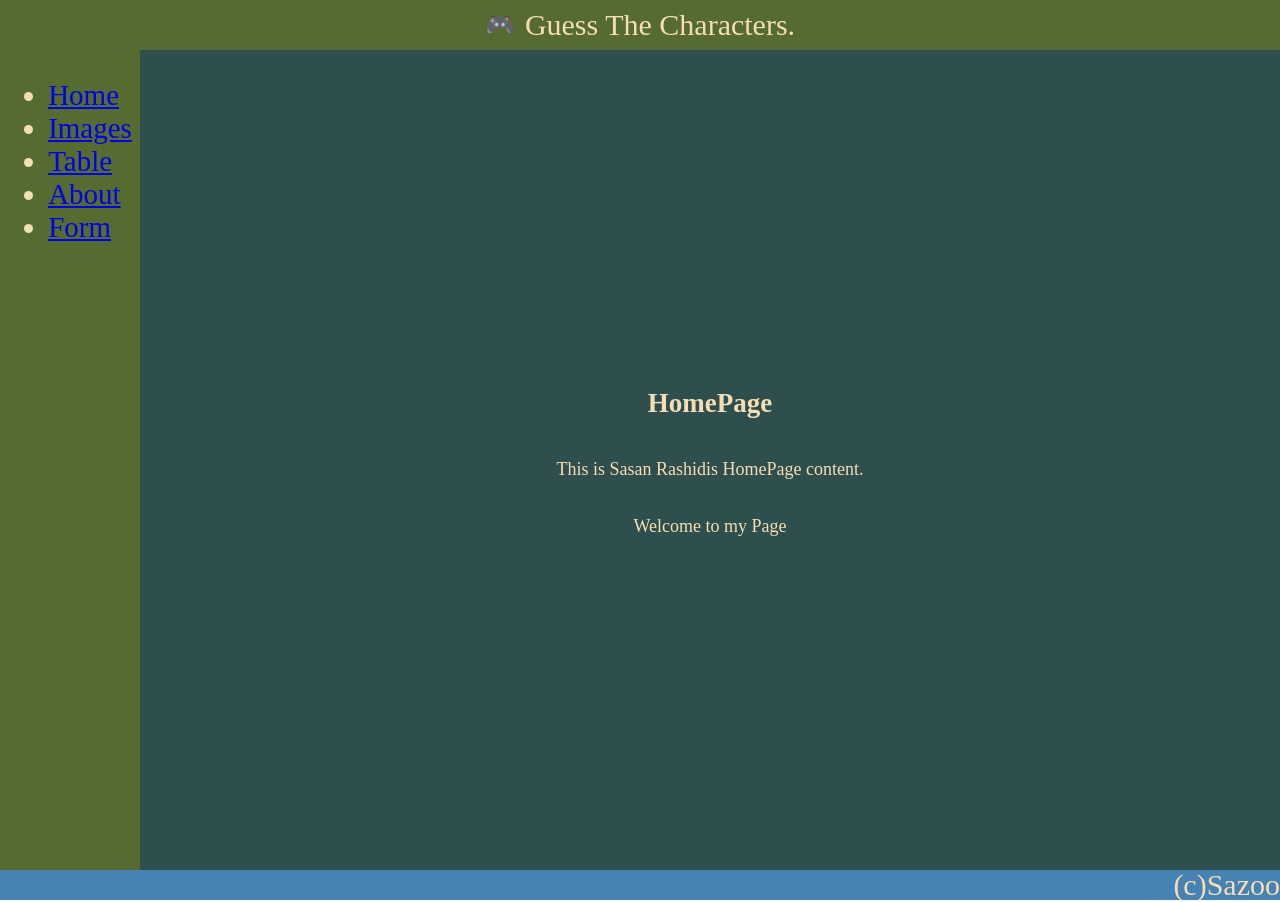
<file: MyAppFinal/index.html>
<!DOCTYPE html>
<html lang="en">
<head>
    <meta charset="UTF-8">
    <meta name="viewport" content="width=device-width, initial-scale=1.0">
    <title>About Us</title>
    <link rel="stylesheet" href="./css/MyApps.css" />
    <link rel="stylesheet" href="./css/images.css" />
    <link rel="stylesheet" href="./css/tables.css" />
    <link rel="stylesheet" href="./css/about.css" />
    <link rel="stylesheet" href="./css/form.css" />
    <link rel="stylesheet" href="./css/buttons.css" />
</head>
<body>
    <div class="GridPage">
        <div class="GridItemMain">
            <div class="about-contentIndex">
                <h2>HomePage</h2>
                <p>This is Sasan Rashidis HomePage content.</p>
                <p>Welcome to my Page</p>
            </div>
        </div>
        <div class="GridItemSideOne">
            <div class="side-menu">
                <ul>
                    <li><a href="index.html">Home</a></li>
                    <li><a href="images.html">Images</a></li>
                    <li><a href="tables.html">Table</a></li>
                    <li><a href="about.html">About</a></li>
                    <li><a href="form.html">Form</a></li>
                </ul>
            </div>
        </div>
        <div class="GridItemHeader">Guess The Characters.</div>
        <div class="GridItemFooter">(c)Sazoo</div>
    </div>
</body>
</html>
</file>
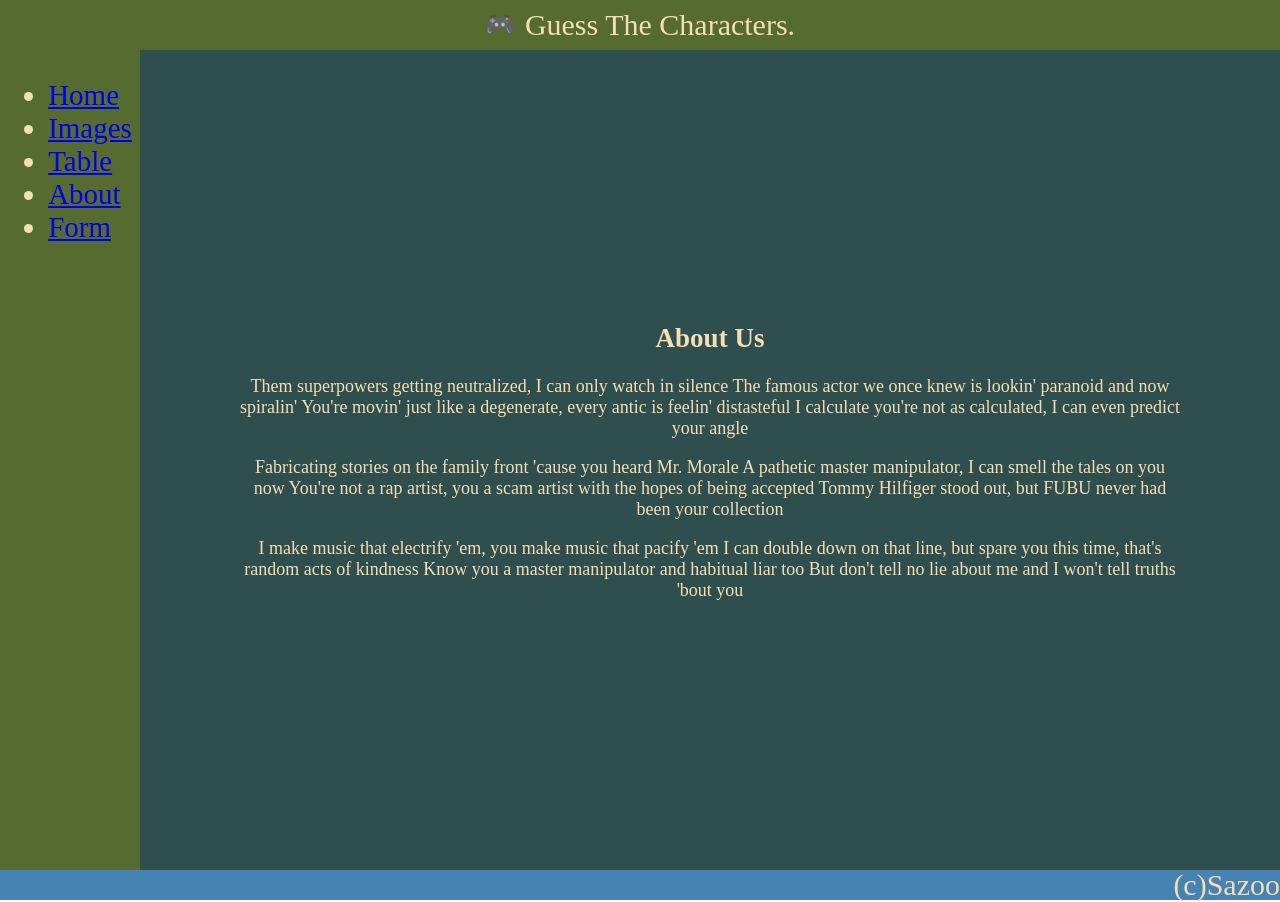
<file: MyAppFinal/about.html>
<!DOCTYPE html>
<html lang="en">
<head>
    <meta charset="UTF-8">
    <meta name="viewport" content="width=device-width, initial-scale=1.0">
    <title>About Us</title>
    <link rel="stylesheet" href="./css/MyApps.css" />
    <link rel="stylesheet" href="./css/images.css" />
    <link rel="stylesheet" href="./css/tables.css" />
    <link rel="stylesheet" href="./css/about.css" />
    <link rel="stylesheet" href="./css/form.css" />
    <link rel="stylesheet" href="./css/buttons.css" />
</head>
<body>
    <div class="GridPage">
        <div class="GridItemMain">
            <div class="about-contentAbout">
                <h2>About Us</h2>
                <p>Them superpowers getting neutralized, I can only watch in silence
                    The famous actor we once knew is lookin' paranoid and now spiralin'
                    You're movin' just like a degenerate, every antic is feelin' distasteful
                    I calculate you're not as calculated, I can even predict your angle</p>
                
                <p>Fabricating stories on the family front 'cause you heard Mr. Morale
                    A pathetic master manipulator, I can smell the tales on you now
                    You're not a rap artist, you a scam artist with the hopes of being accepted
                    Tommy Hilfiger stood out, but FUBU never had been your collection</p>

                <p>I make music that electrify 'em, you make music that pacify 'em
                    I can double down on that line, but spare you this time, that's random acts of kindness
                    Know you a master manipulator and habitual liar too
                    But don't tell no lie about me and I won't tell truths 'bout you</p>
            </div>
        </div>
        <div class="GridItemSideOne">
            <div class="side-menu">
                <ul>
                    <li><a href="index.html">Home</a></li>
                    <li><a href="images.html">Images</a></li>
                    <li><a href="tables.html">Table</a></li>
                    <li><a href="about.html">About</a></li>
                    <li><a href="form.html">Form</a></li>
                </ul>
            </div>
        </div>
        <div class="GridItemHeader">Guess The Characters.</div>
        <div class="GridItemFooter">(c)Sazoo</div>
    </div>
</body>
</html>
</file>
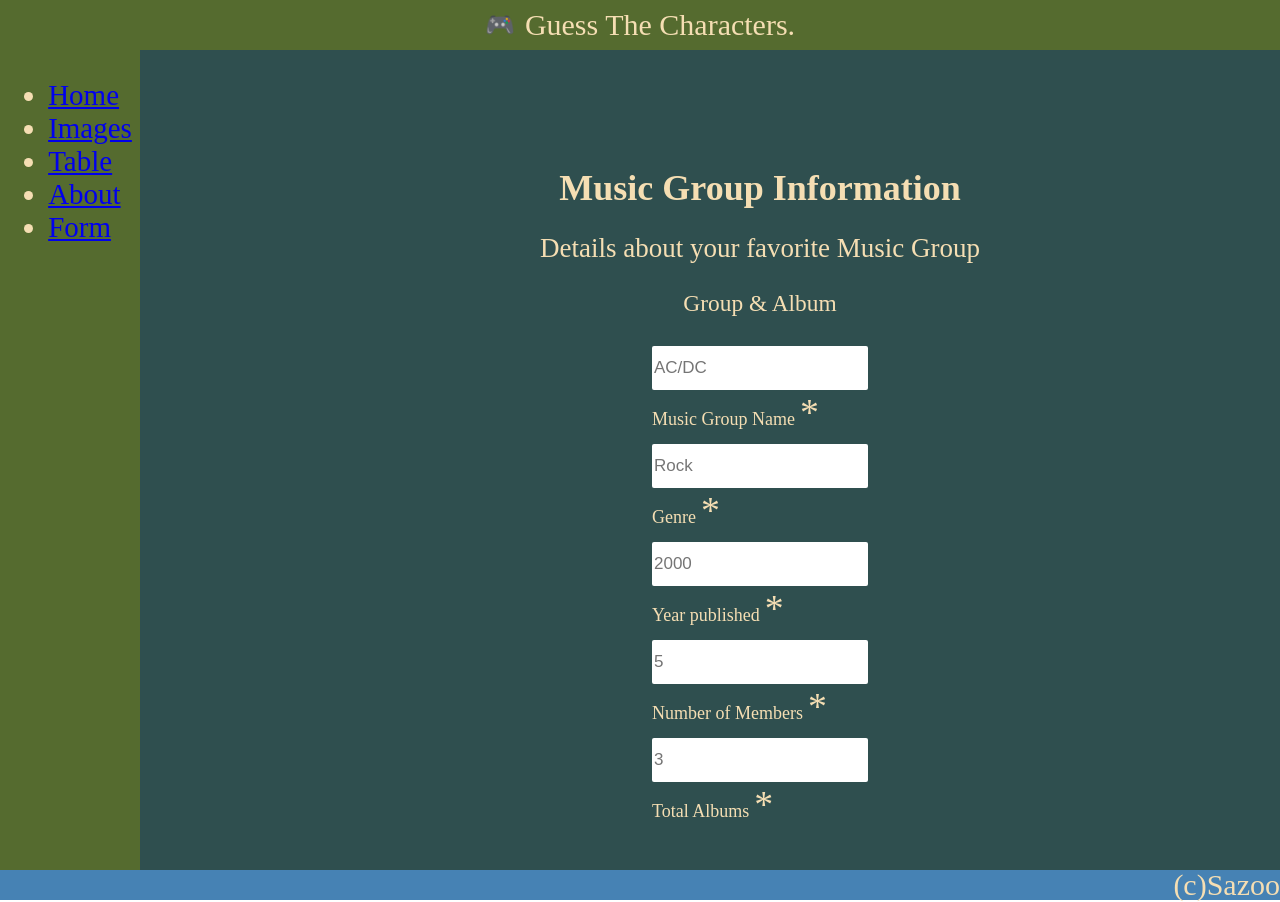
<file: MyAppFinal/form.html>
<!DOCTYPE html>
<html lang="en">
<head>
    <meta charset="UTF-8">
    <meta name="viewport" content="width=device-width, initial-scale=1.0">
    <title>Add a New Book</title>

    
    <link rel="stylesheet" href="./css/MyApps.css" />
    <link rel="stylesheet" href="./css/images.css" />
    <link rel="stylesheet" href="./css/tables.css" />
    <link rel="stylesheet" href="./css/about.css" />
    <link rel="stylesheet" href="./css/form.css" />
    <link rel="stylesheet" href="./css/buttons.css" />
</head>
<body>
    <div class="GridPage">
        <div class="GridItemMain">
            <!-- Form code -->
            <form class="formContainer" id="newMusicGroupForm" method="post">
                <div class="formIntroContainer">
                    <div>
                        <h1>Music Group Information</h1>
                        <h2>Details about your favorite Music Group</h2>
                        <legend>Group & Album</legend>
                    </div>
                   
                </div>

                <div class="formContentContainer">
                    <fieldset>
                        <div class="formInputContainer">
                            <input id="musicGroupName" name="musicGroupName" type="text" placeholder="AC/DC" required />
                            <label for="musicGroupName">Music Group Name</label>
                        </div>
                        <div class="formInputContainer">
                            <input id="genre" name="genre" type="text" placeholder="Rock" required />
                            <label for="genre">Genre</label>
                        </div>
                        <div class="formInputContainer">
                            <input id="establishedYear" name="establishedYear" type="text" placeholder="2000" required />
                            <label for="establishedYear">Year published</label>
                        </div>
                        <div class="formInputContainer">
                            <input id="artistLength" name="artistLength" type="text" placeholder="5" required />
                            <label for="artistLength">Number of Members</label>
                        </div>
                        <div class="formInputContainer">
                            <input id="totalAlbum" name="totalAlbum" type="text" placeholder="3" required />
                            <label for="totalAlbum">Total Albums</label>
                        </div>
                    </fieldset>
                </div>

                
            </form>
        </div>
        <!-- Sidebar -->
        <div class="GridItemSideOne">
            <div class="side-menu">
                <ul>
                    <li><a href="index.html">Home</a></li>
                    <li><a href="images.html">Images</a></li>
                    <li><a href="tables.html">Table</a></li>
                    <li><a href="about.html">About</a></li>
                    <li><a href="form.html">Form</a></li>
                </ul>
            </div>
        </div>
        <!-- Header and Footer -->
        <div class="GridItemHeader">Guess The Characters.</div>
        <div class="GridItemFooter">(c)Sazoo</div>
    </div>

    <script type="module" src="./script/form.js"></script>
</body>
</html>
</file>
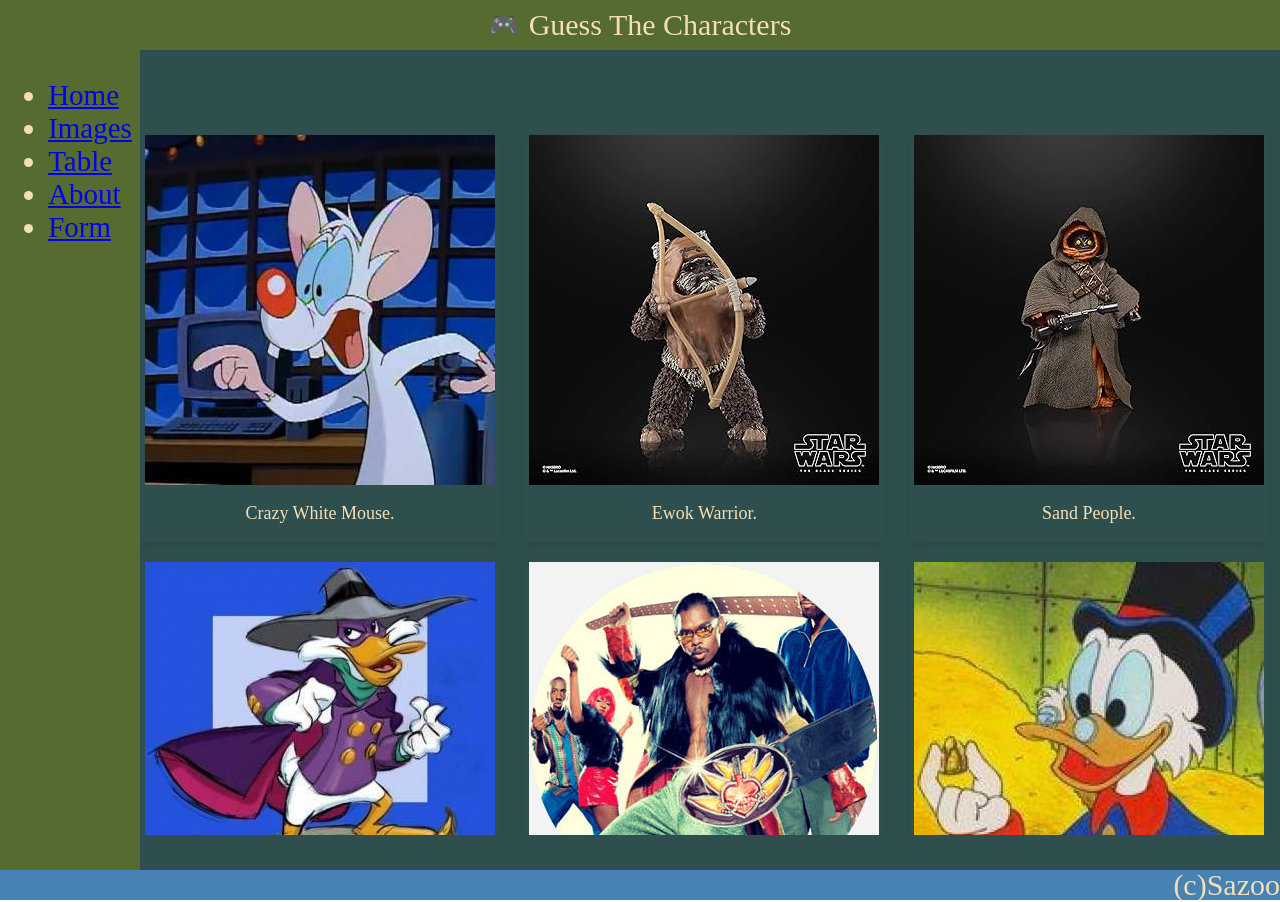
<file: MyAppFinal/images.html>
<!DOCTYPE html>
<html lang="en">
<head>
    <meta charset="utf-8" />
    <title>Grid template areas example</title>
    <meta name="viewport" content="width=device-width" />
    <link rel="stylesheet" href="./css/MyApps.css" />
    <link rel="stylesheet" href="./css/images.css" />
    <link rel="stylesheet" href="./css/tables.css" />
    <link rel="stylesheet" href="./css/about.css" />
    <link rel="stylesheet" href="./css/form.css" />
    <link rel="stylesheet" href="./css/buttons.css" />
</head>
<body>
    <div class="GridPage">
        <div class="GridItemMain">

            <div class="about-contentImage">

                <div class="button-container">

                </div>

                <main>
                    <div class="image-container">
                        <img src="./img/image1.jpg" alt="Image 1">
                        <p>Crazy White Mouse.</p>
                    </div>
                    <div class="image-container">
                        <img src="./img/image2.jpg" alt="Image 2">
                        <p>Ewok Warrior.</p>
                    </div>
                    <div class="image-container">
                        <img src="./img/image3.jpg" alt="Image 3">
                        <p>Sand People.</p>
                    </div>
                    <div class="image-container">
                        <img src="./img/image4.jpg" alt="Image 4">
                        <p>Darkwin Duck.</p>
                    </div>
                    <div class="image-container">
                        <img src="./img/image5.jpg" alt="Image 5">
                        <p>Pootie Tang.</p>
                    </div>
                    <div class="image-container">
                        <img src="./img/image6.jpg" alt="Image 6">
                        <p>Scrooge McDuck.</p>
                    </div>
                </main>
            </div>
        </div>
        <div class="GridItemSideOne">
            <div class="side-menu">
                <ul>
                    <li><a href="index.html">Home</a></li>
                    <li><a href="images.html">Images</a></li>
                    <li><a href="tables.html">Table</a></li>
                    <li><a href="about.html">About</a></li>
                    <li><a href="form.html">Form</a></li>
                </ul>
            </div>
        </div>
        <div class="GridItemHeader">Guess The Characters</div>
        <div class="GridItemFooter">(c)Sazoo</div>
    </div>
</body>
</html>
</file>
<file: MyAppFinal/css/MyApps.css>
/* Reset default margin and padding */
body {
  margin: 0;
  padding: 0;
}

/* Grid container for the entire page */
.GridPage {
  display: grid;
  background-color: indigo;
  height: 100vh;
  grid-template-columns: 140px repeat(3, 1fr);
  grid-template-rows: 50px 1fr 30px;
  grid-template-areas:
      'header header header header'
      'side1 main main main'
      'footer footer footer footer';
}

/* Responsive layout adjustments for smaller screens */
@media (max-width: 600px) {
  .GridPage {
      grid-template-columns: repeat(8, 1fr);
      grid-template-rows: 50px 50px 1fr 30px;
      grid-template-areas:
          'header header header header header header header header'
          'side1 side1 side1 side1 side1 side1 side1 side1'
          'main main main main main main main main'
          'footer footer footer footer footer footer footer footer';
  }

  .GridItemSideOne {
      background-color: green;
      display: flex;
      justify-content: space-around;
      align-items: center;
  }

  .side-menu ul {
      list-style-type: none;
      padding: 0;
      margin: 0;
      display: flex;
  }

  .side-menu ul li {
      margin-right: 10px;
  }

  .side-menu ul li a {
      text-decoration: none;
      color: white;
      font-size: 18px;
  }
}

/* General styling for grid items */
[class^='GridItem'] {
  display: grid;
  align-items: center;
  justify-content: center;
  font-size: 30px;
  color: wheat;
}

/* Header grid item */
.GridItemHeader {
  grid-area: header;
  background-color: darkolivegreen;
  display: flex;
  align-items: center;
  justify-content: center;
  height: 50px;
}

/* Logo-like styling for header */
.GridItemHeader::before {
  content: "🎮";
  font-size: 24px;
  margin-right: 10px;
}

/* Side1 grid item */
.GridItemSideOne {
  grid-area: side1;
  background-color: darkolivegreen;
}

/* Main grid item */
.GridItemMain {
  grid-area: main;
  background-color: darkslategrey;
  display: flex;
  grid-template-columns: repeat(3, 1fr);
  grid-gap: 10px;
  font-size: 18px;
  justify-content: center;
  align-items: center;
  overflow-y: auto;
}

/* Footer grid item */
.GridItemFooter {
  grid-area: footer;
  background-color: steelblue;
  display: flex;
  justify-content: flex-end;
}

/* Styling for images inside Main grid item */
.GridItemMain img {
  max-width: 100%;
  height: auto;
  display: block;
  margin: 0 auto;
  margin-bottom: 10px;
}

/* Transition effect for anchor tags */
a {
  transition: color 0.5s;
}

/* Hover effect for anchor tags inside side menu */
.side-menu ul li:hover a {
  font-size: 30px;
  color: black;
}

/* Styling for the side menu */
.side-menu {
  font-size: 29px;
  display: flex;
  flex-direction: column;
  height: 100%;
  padding: 0;
}

/* Some borders to show the behavior */
.trFluid_Grouping1 {
  border: 1px solid green;
  padding: 2px;
  margin: 2px;
}
.trFluid_Grouping2 {
  border: 1px solid red;
  margin: 2px;
}
.trFluid:not(.header) {
  border: 1px solid blue;
  margin: 2px;
}

.about-contentIndex {
  display: flex;
  justify-content: center;
  align-items: center;
  flex-direction: column;
  padding: 30px;
  padding-top: 30px;
  height: calc(100vh - 150px);
  overflow-y: auto;
}
</file>
<file: MyAppFinal/css/images.css>
/* Adjustments for image sizes */
.image-container {
    position: relative; /* Ensure proper positioning */
    box-shadow: 0 4px 8px rgba(0, 0, 0, 0.1);
    transition: box-shadow 0.3s ease;
    width: calc(33.33% - 20px); /* Adjust width to fit three images per row */
    margin-right: 20px; /* Add right margin for spacing between images */
    margin-bottom: 20px; /* Add bottom margin for spacing between rows */
    display: inline-block; /* Ensure images are displayed inline */
    vertical-align: top; /* Align images to the top of their container */
}

.image-container:hover {
    box-shadow: 0 8px 16px rgba(0, 0, 0, 0.2);
    /* Increase shadow on hover */
    transform: scale(1.10);
    transition: transform 1s;
}

.image-container img {
    max-width: 100%;
    height: auto;
    display: block;
    margin: 0 auto;
    margin-bottom: 10px;
}

.image-container p {
    text-align: center;
}

/* Adjustments to show three images per row */
.image-container:nth-child(3n) {
    margin-right: 0; /* Remove right margin for every third image to avoid extra spacing */
}

.about-contentImage {
    height: calc(100vh - 150px); /* Adjust height as needed */
    overflow-y: auto
  }
</file>
<file: MyAppFinal/css/tables.css>
/* Define the widths: play around with these to get a best fit. */

:root {
    --cell-width: 200px;
  
  }
  
  body {
    font-size: 20px;
    overflow: hidden; /* Prevent body from scrolling */
    margin: 0; /* Remove default margin */
    padding: 0; /* Remove default padding */
    height: 100vh; /* Ensure body takes full viewport height */
}

#SearchArea {
  margin-top: 50px;
  display:flex;
  justify-content: center;
}

  
  .tableFluid {
    padding: 30px;
  }
  
  .theadFluid .trFluid {
    /* background-color: #FFEEDB; */
    font-weight: bold;
    padding-top: 10px;
    padding-bottom: 10px;
  }
  
  .trFluid {
    padding: 10px;
  }
  
  .trFluid:nth-child(even) {
    /* background-color: lightgray; */
  }
  
  /* Main container: initialize the flex, direction is row */
  .trFluid {
    display: flex;
    flex-direction: row;
    flex-grow: 0;
    flex-wrap: wrap;
    width: 100%;
    margin-bottom: 10px
  }
  
  /* Wrappers around cells and other wrappers: flex, row, wrap */
  .trFluid_Grouping2, 
  .trFluid_Grouping1
  {
    display: flex;
    flex-direction: row;
    flex-wrap: wrap;
    flex-grow: 1;
  }
  
  .trFluid_Grouping2.num, 
  .trFluid_Grouping1.num {
    flex-grow: 0;
  }
  
  /* Text based cells: grow, truncate and show ellipsis when there is not enough space */
  .tdFluent {
    flex-grow: 1; 
    overflow: hidden; 
    white-space: nowrap;
    text-overflow: ellipsis;
    padding: 10px; /* Add padding */
    width: var(--cell-width);
    border: 1px solid #ccc; /* Add border for clear separation */
}

.tdFluent:hover {
  overflow: visible; /* Show overflowing content on hover */
  white-space: normal; /* Allow text to wrap normally */
  text-overflow: unset; /* Remove ellipsis effect on hover */
}
  
  .tdFluent.num {
    width: var(--cell-width);
    text-align: right;
  }

/* Hover effect for list items in the table */
.tbodyFluid .trFluid:hover {
  box-shadow: 0 8px 16px rgba(0, 0, 0, 0.2); /* Add box shadow on hover */
  transform: scale(1.10); /* Scale transformation on hover */
  transition: box-shadow 0.3s ease, transform 1s; /* Smooth transition */
  cursor: pointer; /* Change cursor to pointer on hover */
}


.about-contentTable {
  height: 100vh; /* Adjust height to take the full viewport height */
  
  padding: 30px; /* Add padding if needed */
  box-sizing: border-box; /* Include padding in height calculation */
}

.table-container {
  height: 100%; /* Make sure it takes the full height of the parent */
  overflow: hidden; /* Ensure it doesn't scroll */
}


.trFluid_Grouping1 a {
  color: red; /* Change to your desired color */
}

.trFluid_Grouping1 a:hover {
  color: lightgreen; /* Change to your desired hover color */
}
</file>
<file: MyAppFinal/css/about.css>
/* about.css */

.about-contentAbout {
    padding: 100px;
    text-align: center;
    grid-column: 1 / -1; /* Span across all columns */
}
</file>
<file: MyAppFinal/css/form.css>
/* General Styles */
fieldset {
  border-radius: 3px;
  border: 1px solid var(--color2);
}

.formContainer {
  padding-left: 100px;
  padding-top: 60px;
  width: 600px;
  margin: auto;
  overflow-y: auto;
  max-height: calc(100vh - 150px);
}

.formContentContainer {
  display: flex;
  flex-direction: column;
}

.formIntroContainer {
  padding-bottom: 10px;
  color: var(--color4);
  text-align: center;
}

.formIntroContainer h2 {
  font-weight: 400;
}

.formInputContainer {
  display: flex;
  flex-direction: column-reverse;
}

.formInputContainer + .formInputContainer {
  margin-top: 10px;
}

.formSliderContainer {
  display: flex;
}

#range {
  display: inline-flex;
  width: 20px;
  height: 20px;
  margin-left: 1ch;
  align-items: center;
  justify-content: center;
  color: var(--color1);
  padding: 3px;
  border-radius: 50%;
  background-color: var(--color6);
}

/* Form Buttons and Inputs */
legend,
form button {
  font-size: 1.3em;
  padding: 3px 6px;
  color: var(--color1);
  background-color: var(--color5);
  margin-bottom: 10px;
  border-radius: 10px;
}

form button {
  background-color: var(--color2);
  font-size: 1em;
}

input:not([type="range"]),
textarea {
  min-height: 40px;
  padding: 2px;
  font-size: 17px;
  border: 1px solid var(--color7);
  outline: none;
  transition: transform 0.4s, box-shadow 0.4s, background-position 0.2s;
  border-radius: 2px;
  position: relative;
  box-shadow: inset 0 -3px 0 var(--color8);
}

/* Input Focus Styles */
input:not([type="range"]):focus,
textarea:focus {
  border: 1px solid var(--color8);
  box-shadow: inset 0 -3px 0 var(--color8), 0 0 15px 5px var(--color7);
}

.formInputContainer input:focus,
textarea:focus {
  transform: scale(1.06);
}

/* Required Fields */
input:required + label:after {
  content: "*";
  font-size: 2.1em;
  position: relative;
  display: inline-flex;
  margin-left: 5px;
}

input:required:invalid + label:after {
  color: var(--color6);
}

input:required:valid + label:after {
  color: var(--color9);
}

/* Media Queries */
@media (min-width: 800px) {
  .formContainer {
    width: 100%;
  }

  .formContentContainer {
    display: flex;
    flex-direction: row;
    justify-content: space-evenly;
    align-items: center;
  }

  .formInputContainer {
    flex-direction: column;
    align-items: flex-start;
    justify-content: flex-start;
  }

  .formInputContainer input:not([type="range"]):not([type="color"]) {
    flex: 0 0 50%;
  }

  .formInputContainer label {
    flex: 1 0 40%;
  }

  textarea {
    flex: 1 0 50%;
  }
}

@media (max-width: 800px) {
  .formContainer {
    padding: 20px;
  }
}
</file>
<file: MyAppFinal/css/buttons.css>
/* Buttons */
.button-container {
    display: flex;
    justify-content: center;
    margin-bottom: 30px;
    margin-top: 20px; /* Add a top margin for spacing */
  }
  
  .button-container button {
    margin: 0 20px; /* Reduce the button margin */
    padding: 10px 20px; /* Add padding to the buttons */
    font-size: 16px; /* Adjust font size */
    border: none; /* Remove button border */
    border-radius: 5px; /* Add border radius for rounded corners */
    background-color: #002b06; /* Change button background color */
    color: #fff; /* Change button text color */
    cursor: pointer; /* Change cursor to pointer */
    transition: background-color 0.3s; /* Smooth transition for background color */
  }
  
  .button-container button:hover {
    background-color: #61e076; /* Darken button background color on hover */
  }
</file>
